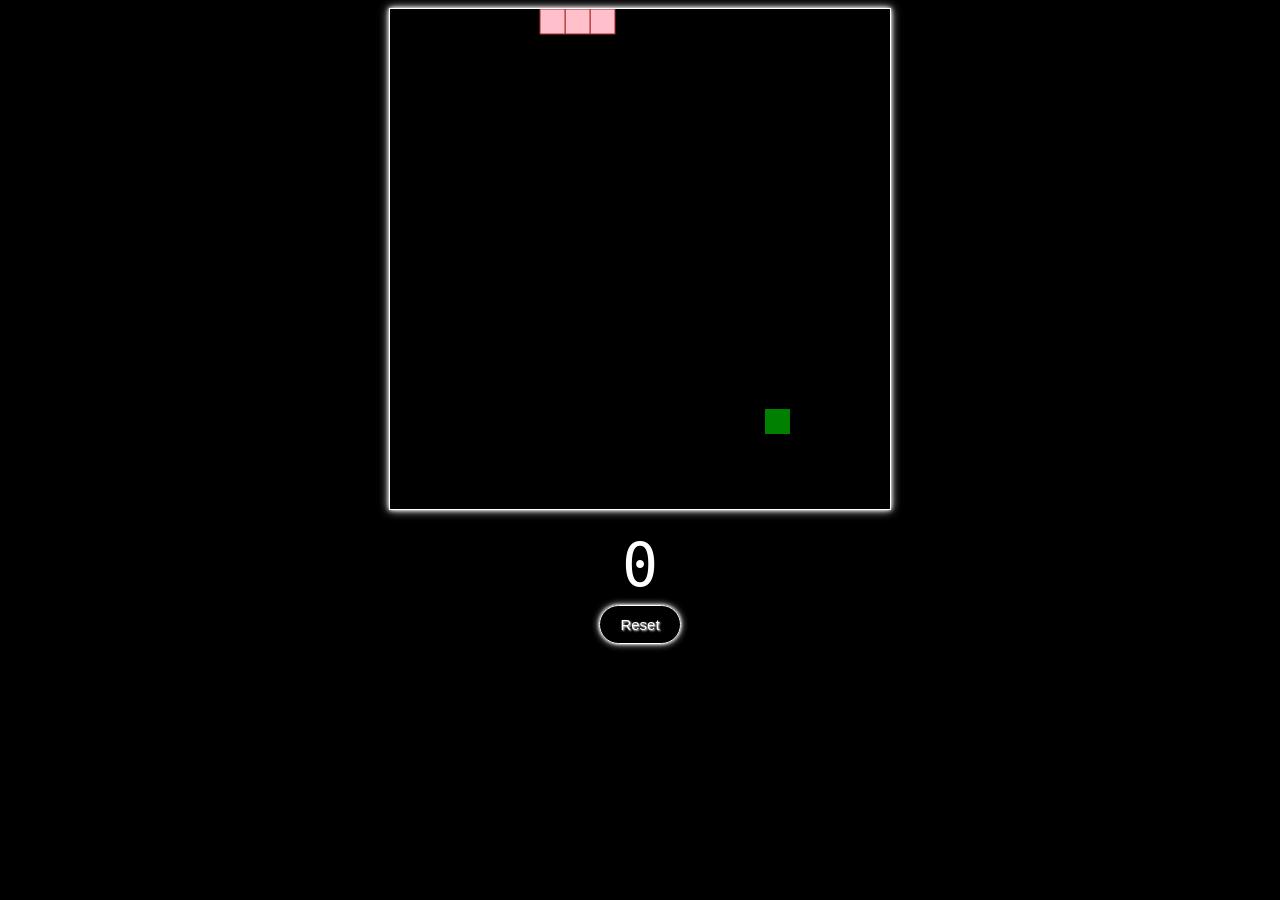
<file: index.html>
<!DOCTYPE html>
<html lang="en">
<head>

    <meta charset="UTF-8">
    <meta name="viewport" content="width=device-width, initial-scale=1.0">
    <title>Snake</title>
    <link rel="stylesheet" href="style.css">

</head>
<body>
  <div class="game">

    <canvas id="canva" width="500" height="500"></canvas>
    <div id="score">0</div>
    <button id="btn">Reset</button>

  </div>

  

    <script src="index.js"></script>
</body>
</html>
</file>
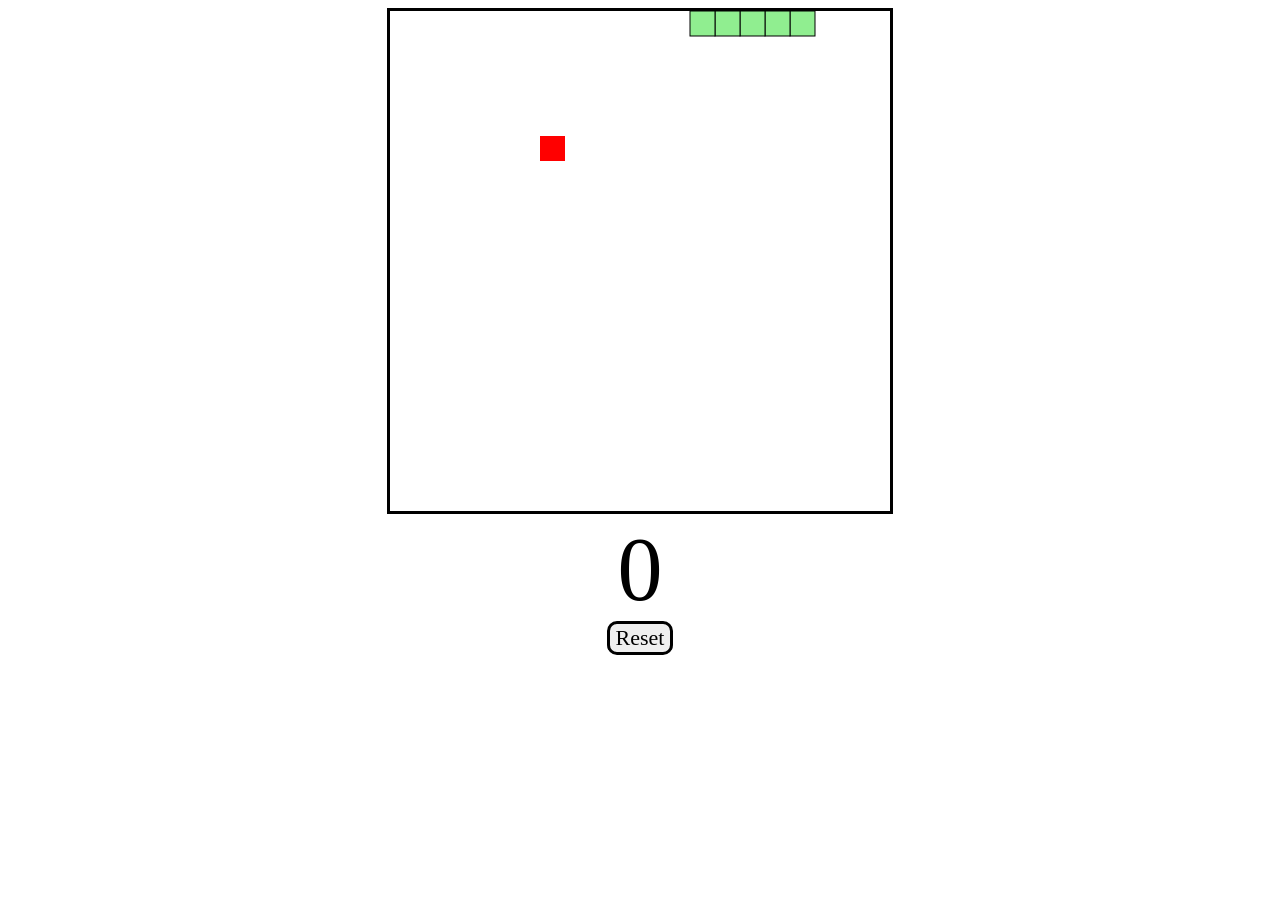
<file: snake.html>
<!DOCTYPE html>
<html lang="en">
<head>
    <meta charset="UTF-8">
    <meta name="viewport" content="width=device-width, initial-scale=1.0">
    <title>learning</title>
    <link rel="stylesheet" href="snake.css">
</head>
<body>

    
  <div id="gameContainer">
     <canvas id="canva" height="500" width="500"></canvas>
     <div id="score">0</div>
     <button id="resetBtn">Reset</button>
  </div>



    <script src="snake.js"></script>
</body>
</html>
</file>
<file: style.css>
#canva{
    border: 1px solid rgb(255, 255, 255);
    box-shadow: 0 0 4px white,
                0 0 9px white;
}
body{
    background-color: rgb(0, 0, 0);
}
#score{
    color: white;
    font-size: 60px;
    font-family: monospace;
    text-align: center;
}
.game{
    display: flex;
    flex-direction: column;
    align-items: center;
    gap: 20px;
}
#btn{
    padding: 10px 20px;
    border-radius: 20px;
    margin-top: -15px;
    font-size: 15px;
    text-align: center;
    color: white;
    background-color: transparent;
    border: 1px solid white;
    box-shadow: 0 0 3px white,
                0 0 7px white;
    text-shadow: 1px 1px 2px white;
}
</file>
<file: snake.css>
#gameContainer{
    text-align: center;
}
#canva{
    border: 3px solid black;
}
#score{
    font-family: "Permanent Marker", cursive;
    font-size: 90px;
}
#resetBtn{
    font-family: "Permanent Marker", cursive;
    font-size: 22px;
    border: 3px solid;
    border-radius: 10px;
}
</file>
